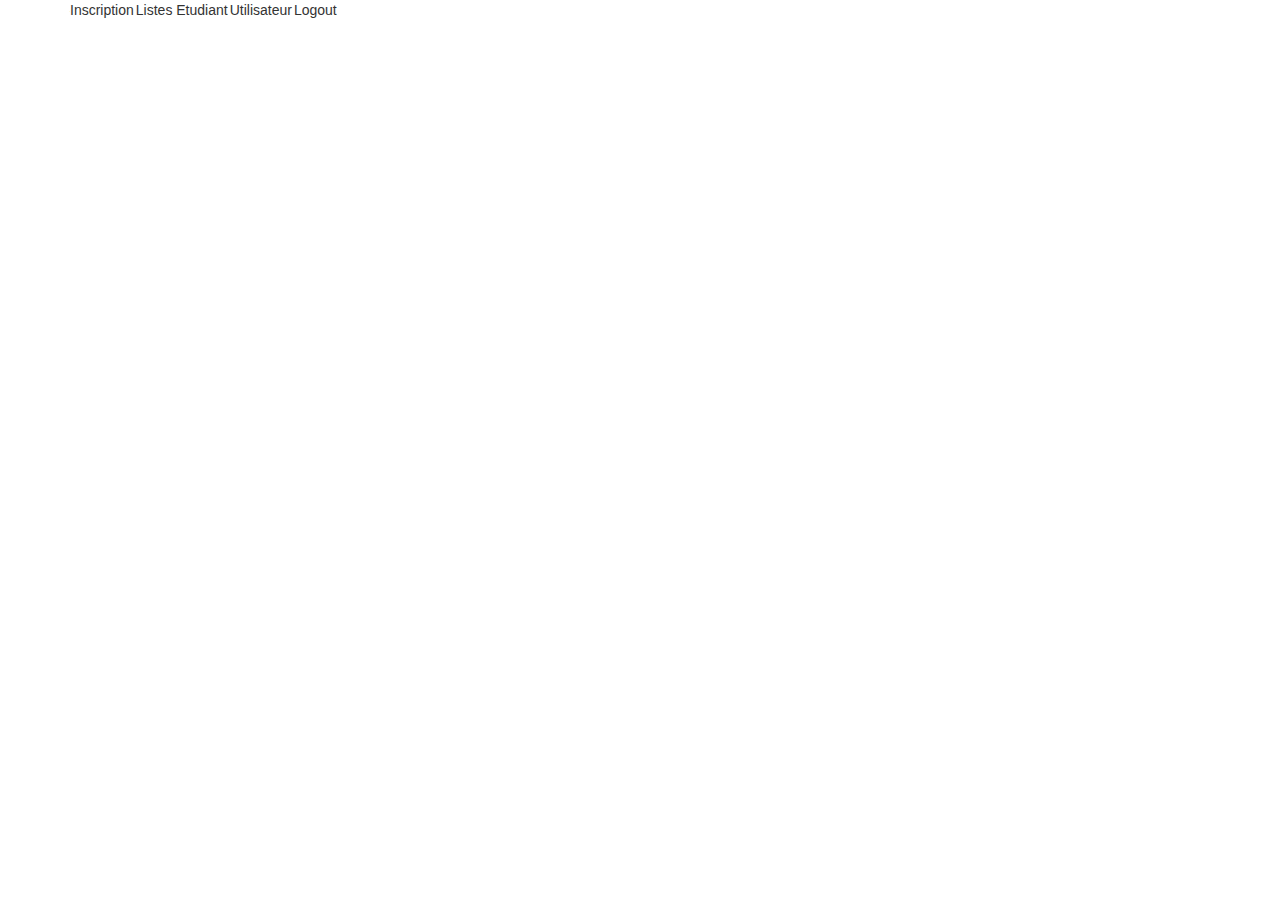
<file: Projects/Etudiant_Security/src/main/resources/static/index.html>
<!DOCTYPE html>
<html>
<head>
<meta charset="utf-8">
<title>Page Principale</title>
<link rel="stylesheet" type="text/css" href="css/bootstrap.min.css" />
<link rel="stylesheet" type="text/css" href="css/myStyle.css" />
</head>
<body ng-app="myApp" ng-controller="IndexController">
<div class="container">
<ul class="nav nav-pills" >
	<li ng-repeat="menu in menus">{{menu}}</li>
</ul>
</div>


<script type="text/javascript" src="js/angular.min.js"></script>
<script type="text/javascript" src="js/myApp.js"></script>
</body>
</html>
</file>
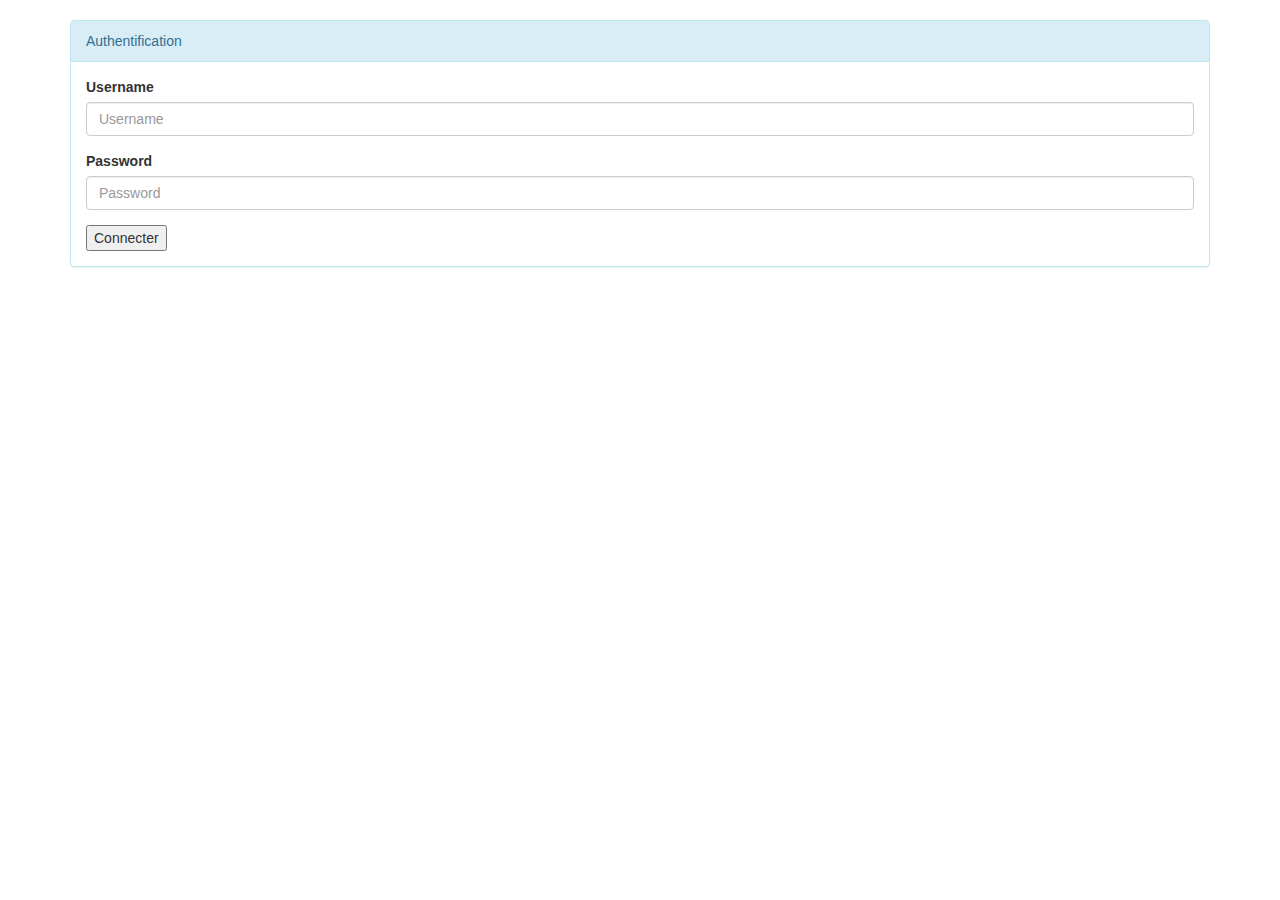
<file: Projects/Etudiant_Security/src/main/resources/templates/login.html>
<!DOCTYPE html>
<html xmlns:th="http://www.thymeleaf.org">
<head>
<meta charset="utf-8" />
 
 <link rel="stylesheet" type="text/css" href="../static/css/bootstrap.min.css" th:href="@{css/bootstrap.min.css}"></link>

<title>login page</title>
</head>
<body>
<div class="container" style="padding-top:20px">
<form th:action="@{/login}" method="post">
	<div class="panel panel-info">
	  <div class="panel-heading">Authentification</div>
	  <div class="panel-body">
	    	<div class="form-group">
			    <label for="exampleInputEmail1">Username</label>
			    <input type="text" class="form-control" name="username" placeholder="Username"/>
			  </div>
			  <div class="form-group">
			    <label for="exampleInputPassword1">Password</label>
			    <input type="password" class="form-control" name="password" placeholder="Password"/>
			  </div>
  			<input type="submit" value="Connecter"/>
  			</div>
	  </div>
</form>

</div>
</body>
</html>
</file>
<file: Projects/Etudiant_Security/src/main/resources/static/css/myStyle.css>
.spacer{
	padding-top:20px;
}
.erreur{
	border-radius:1px;
	color:#f35f5f;
}
</file>
